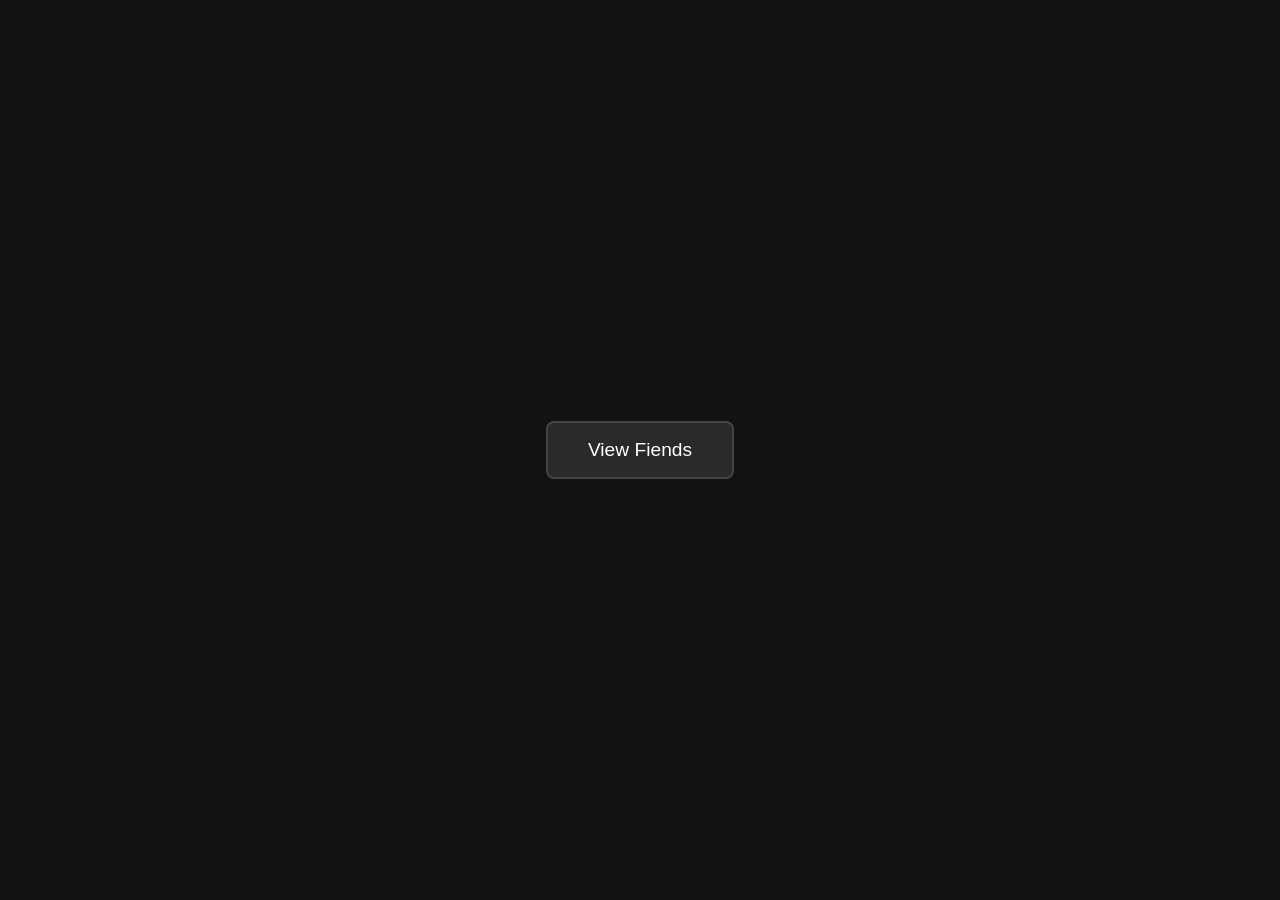
<file: index.html>
<!DOCTYPE html>
<html lang="en">
<head>
    <meta charset="UTF-8">
    <meta name="viewport" content="width=device-width, initial-scale=1.0">
    <title>Vile</title>
    <style>
        * {
            margin: 0;
            padding: 0;
            box-sizing: border-box;
        }

        body {
            background-color: #121212;
            min-height: 100vh;
            display: flex;
            align-items: center;
            justify-content: center;
            font-family: -apple-system, BlinkMacSystemFont, 'Segoe UI', Roboto, sans-serif;
        }

        .btn {
            background-color: #2a2a2a;
            color: #ffffff;
            border: 2px solid #444;
            padding: 1rem 2.5rem;
            font-size: 1.2rem;
            border-radius: 8px;
            cursor: pointer;
            text-decoration: none;
            transition: all 0.3s ease;
        }

        .btn:hover {
            background-color: #3a3a3a;
            border-color: #666;
            transform: scale(1.05);
        }

        .btn:active {
            transform: scale(0.98);
        }
    </style>
</head>
<body>
    <a href="carousel.html" class="btn">View Fiends</a>
</body>
</html>
</file>
